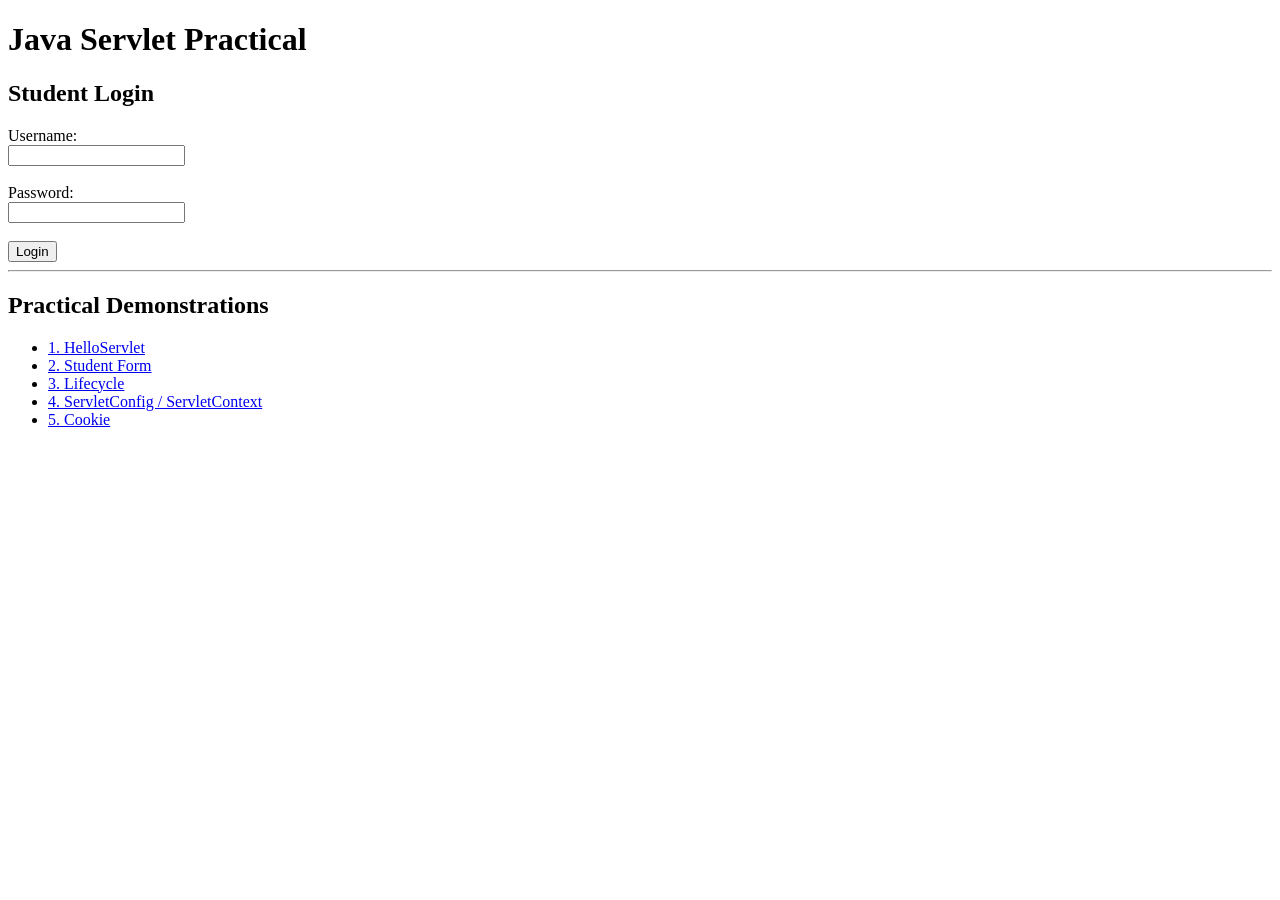
<file: servlet/src/main/webapp/index.html>
<!DOCTYPE html>
<html>
<head>
    <meta charset="UTF-8">
    <title>Student Servlet Application</title>
</head>
<body>
    <h1>Java Servlet Practical</h1>
    
    <h2>Student Login</h2>
    <form action="login" method="post">
        <label for="username">Username:</label><br>
        <input type="text" id="username" name="username" required><br><br>
        
        <label for="password">Password:</label><br>
        <input type="password" id="password" name="password" required><br><br>
        
        <button type="submit">Login</button>
    </form>
    
    <hr>
    
    <h2>Practical Demonstrations</h2>
    <ul>
        <li><a href="hello?name=Student">1. HelloServlet</a></li>
        <li><a href="student.html">2. Student Form</a></li>
        <li><a href="lifecycle">3. Lifecycle</a></li>
        <li><a href="config">4. ServletConfig / ServletContext</a></li>
        <li><a href="cookie">5. Cookie</a></li>
    </ul>
</body>
</html>
</file>
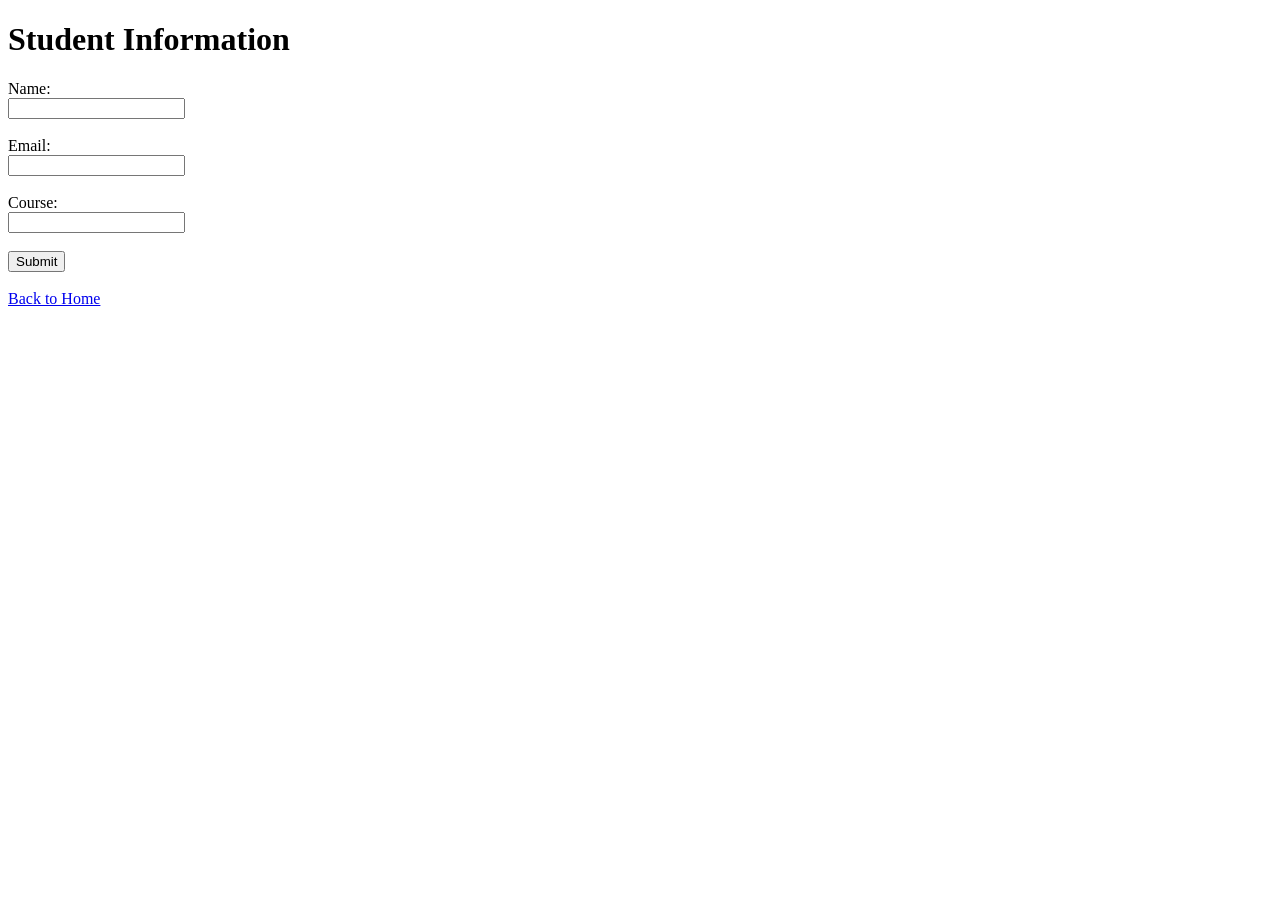
<file: servlet/src/main/webapp/student.html>
<!DOCTYPE html>
<html>
<head>
    <meta charset="UTF-8">
    <title>Student Form</title>
</head>
<body>
    <h1>Student Information</h1>
    <form action="student" method="post">
        <label for="name">Name:</label><br>
        <input type="text" id="name" name="name" required><br><br>
        
        <label for="email">Email:</label><br>
        <input type="email" id="email" name="email" required><br><br>
        
        <label for="course">Course:</label><br>
        <input type="text" id="course" name="course" required><br><br>
        
        <button type="submit">Submit</button>
    </form>
    <br>
    <a href="index.html">Back to Home</a>
</body>
</html>
</file>
